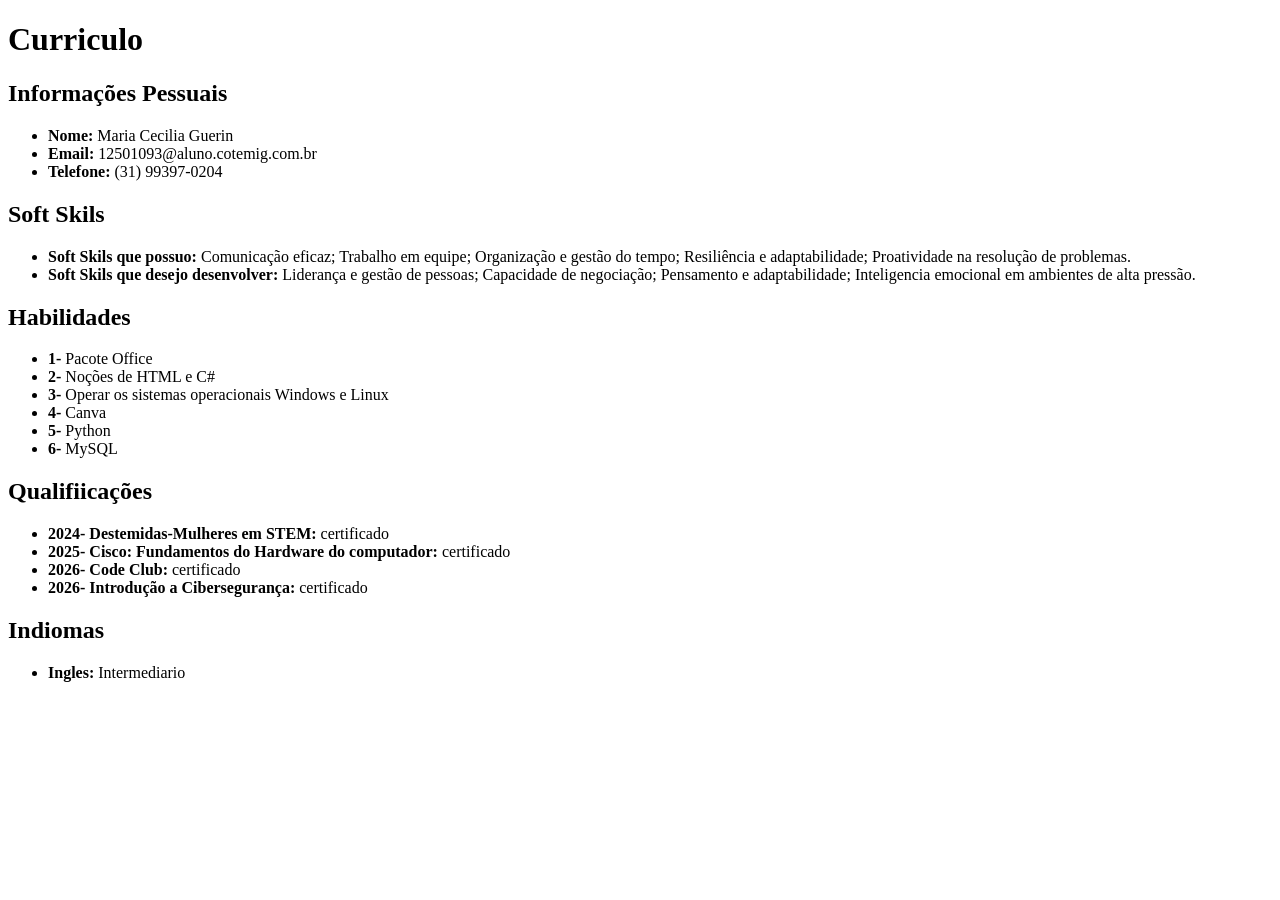
<file: index.html>
<!DOCTYPE html>
<html lang="en">
<head>
    <meta charset="UTF-8">
    <meta name="viewport" content="width=device-width, initial-scale=1.0">
    <title>Curriculo</title>
</head>
<body>
    <h1>Curriculo</h1>

    <h2>Informações Pessuais</h2>
    <ul>
        <li><strong>Nome:</strong> Maria Cecilia Guerin</li>
        <li><strong>Email:</strong> 12501093@aluno.cotemig.com.br</li>
        <li><strong>Telefone:</strong> (31) 99397-0204</li>
    </ul>


    <h2>Soft Skils</h2>
    <ul>
        <li><strong>Soft Skils que possuo:</strong> Comunicação eficaz; Trabalho em equipe; Organização e gestão do tempo; Resiliência e adaptabilidade; Proatividade na resolução de problemas.</li>
        <li><strong>Soft Skils que desejo desenvolver:</strong> Liderança e gestão de pessoas; Capacidade de negociação; Pensamento e adaptabilidade; Inteligencia emocional em ambientes de alta pressão.</li>
    </ul>

    <h2>Habilidades</h2>
    <ul>
        <li><strong>1-</strong> Pacote Office</li>
        <li><strong>2-</strong> Noções de HTML e C#</li>
        <li><strong>3-</strong> Operar os sistemas operacionais Windows e Linux</li>
        <li><strong>4-</strong> Canva</li>
        <li><strong>5-</strong> Python</li>
        <li><strong>6-</strong> MySQL</li>
    </ul>

    <h2>Qualifiicações</h2>
    <ul>
        <li><strong>2024- Destemidas-Mulheres em STEM:</strong> certificado</li>
        <li><strong>2025- Cisco: Fundamentos do Hardware do computador:</strong> certificado</li>
        <li><strong>2026- Code Club:</strong> certificado</li>
        <li><strong>2026- Introdução a Cibersegurança:</strong> certificado</li>
        
    </ul>

    <h2>Indiomas</h2>
    <ul>
        <li><strong>Ingles:</strong> Intermediario</li>
        
    </ul>

</body>
</html>
</file>
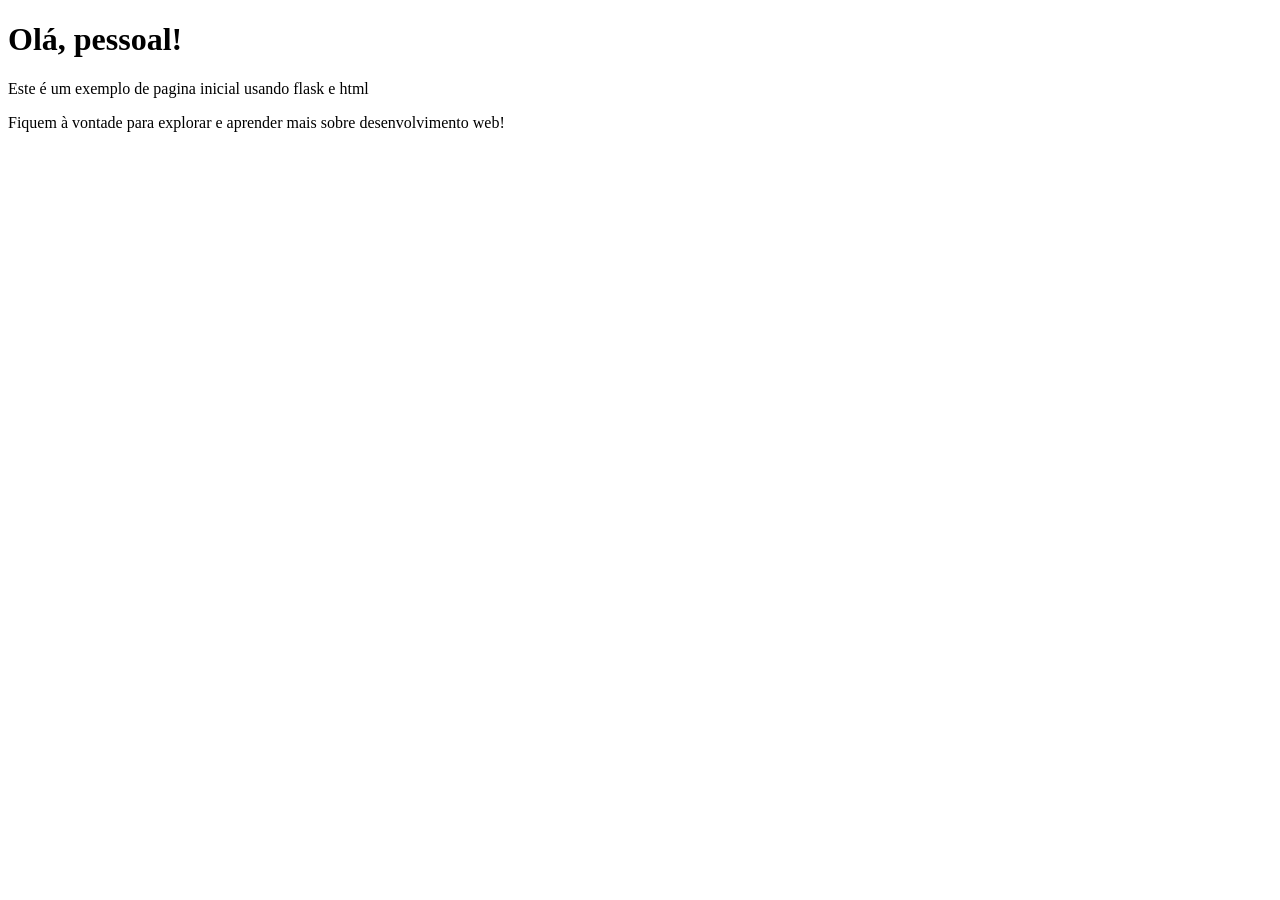
<file: Aula3/home.html>
<!DOCTYPE html>
<html lang="en">
<head>
    <meta charset="UTF-8">
    <meta name="viewport" content="width=device-width, initial-scale=1.0">
    <title>PYTHON 2.0</title>
</head>
<body>
    <h1>Olá, pessoal!</h1>
    <p>Este é um exemplo de pagina inicial usando flask e html</p>
    <p>Fiquem à vontade para explorar e aprender mais sobre desenvolvimento web!</p>
</body>
</html>
</file>
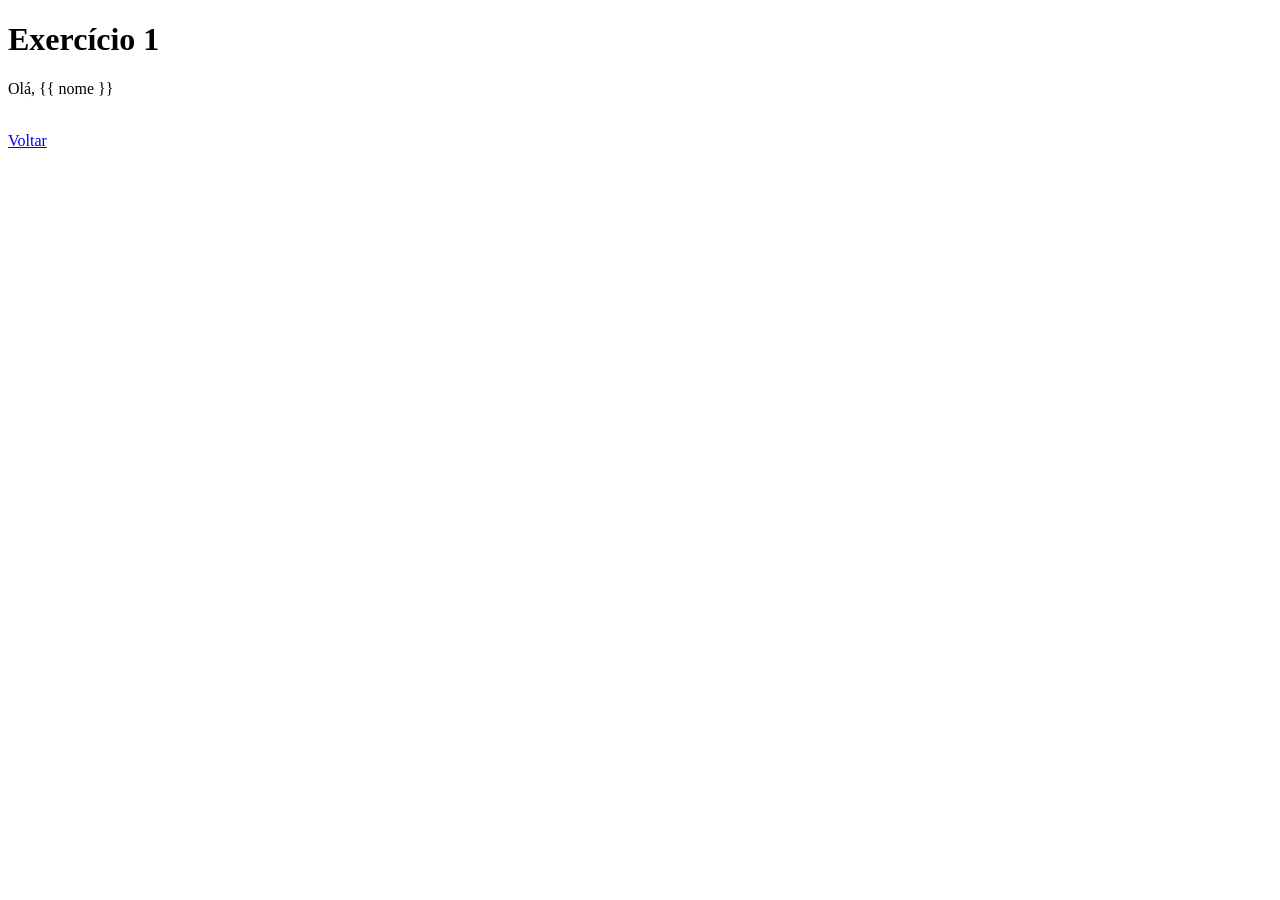
<file: Aula5/templates/exercicio1.html>
<!DOCTYPE html>
<html lang="pt-br">
<head>
    <meta charset="UTF-8">
    <title>Exercício 1</title>
</head>
<body>
    <h1>Exercício 1</h1>
    <p>Olá, {{ nome }}</p>
    <br><a href="/">Voltar</a>
</body>
</html>
</file>
